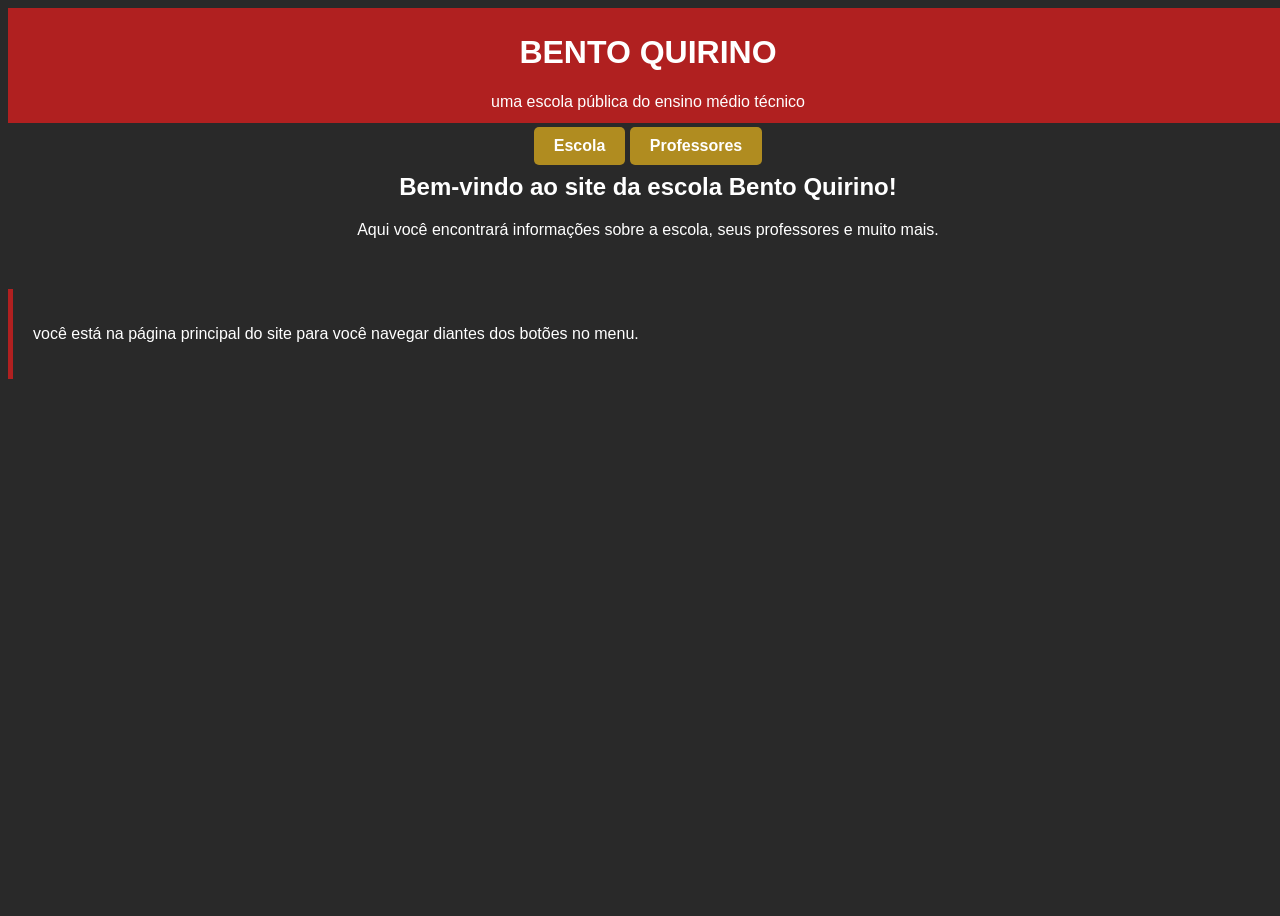
<file: index.html>
<!DOCTYPE html>
<html lang="en">
<head>
    <meta charset="UTF-8">
    <meta name="viewport" content="width=device-width, initial-scale=1.0">
    <title>Document</title>
    <link rel="stylesheet" href="style.css">
</head>
<body class="background">
    <header class = "header">
        <h1>BENTO QUIRINO</h1> <!-- Título da página-->
        <p>uma escola pública do ensino médio técnico</p>
        <a href="escola.html"><button class="Escola"><strong>Escola</strong></button></a> <!-- botão que leva a pag sobre a escola-->
        <a href="Prof.html"><button class="Escola"><strong>Professores</strong></button></a> <!--botão que leva a pag sobre os professores-->
    </header>

    <div class="content">
        <h2>Bem-vindo ao site da escola Bento Quirino!</h2>
        <p>Aqui você encontrará informações sobre a escola, seus professores e muito mais.</p>
    </div>

    <div class="content1">
<p>você está na página principal do site para você navegar diantes dos botões no menu.</p>
    </div>
</body>
</html>
</file>
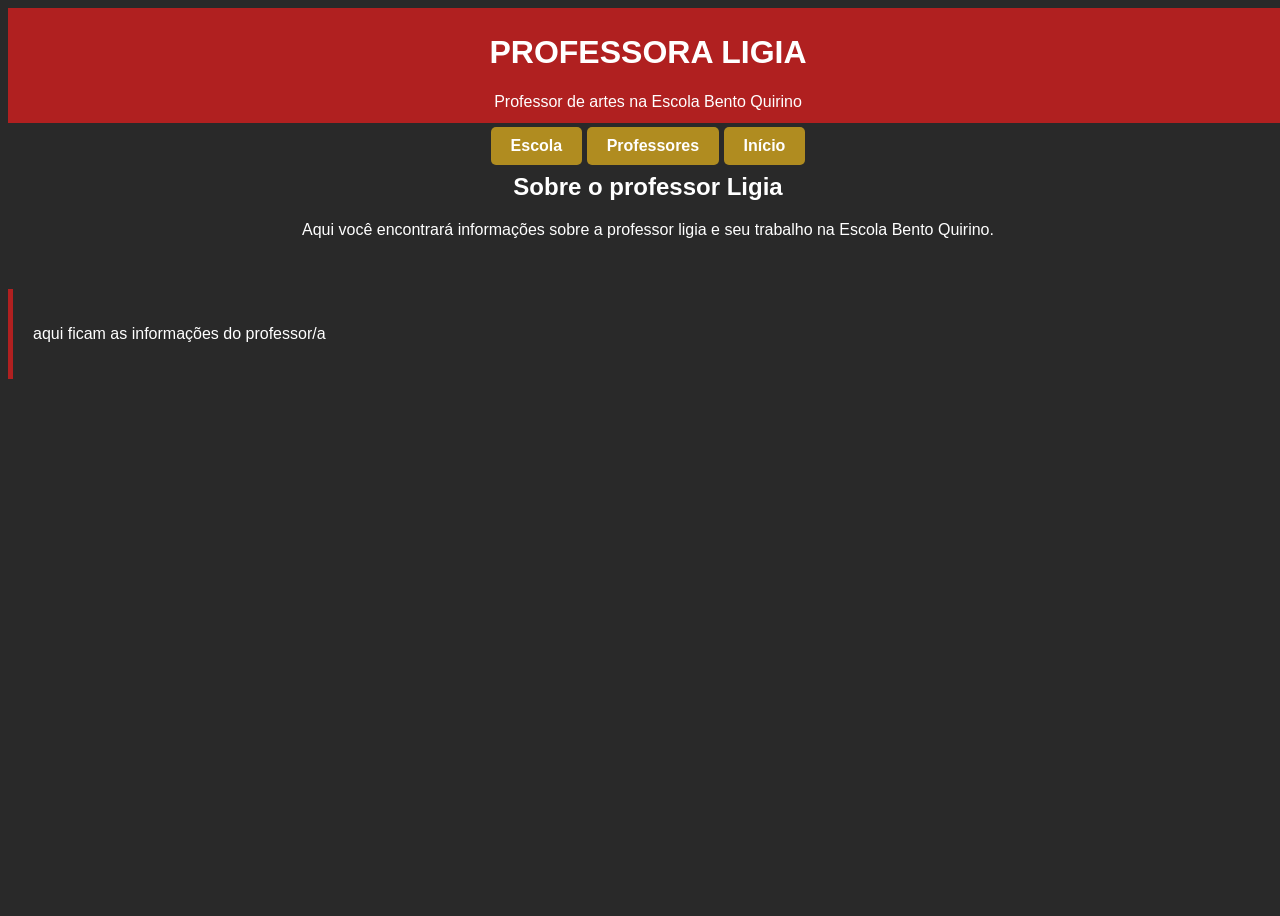
<file: ligia.html>
<!DOCTYPE html>
<html lang="en">
<head>
    <meta charset="UTF-8">
    <meta name="viewport" content="width=device-width, initial-scale=1.0">
    <title>Document</title>
    <link rel="stylesheet" href="style.css">
</head>
<body class="background">
    <header class = "header">
        <h1>PROFESSORA LIGIA</h1> <!-- Título da página-->
        <p>Professor de artes na Escola Bento Quirino</p>
        <a href="escola.html"><button class="Escola"><strong>Escola</strong></button></a> <!-- botão que leva a pag sobre a escola-->
        <a href="Prof.html"><button class="Escola"><strong>Professores</strong></button></a> <!--botão que leva a pag sobre os professores-->
        <a href="index.html"><button class="Escola"><strong>Início</strong></button></a> <!--botão que leva pro inicio-->
    </header>

    <div class="content">
        <h2>Sobre o professor Ligia</h2>
        <p>Aqui você encontrará informações sobre a professor ligia e seu trabalho na Escola Bento Quirino.</p>
    </div>

    <div class="content1">
        <p>aqui ficam as informações do professor/a</p>
    </div>
</body>
</html>
</file>
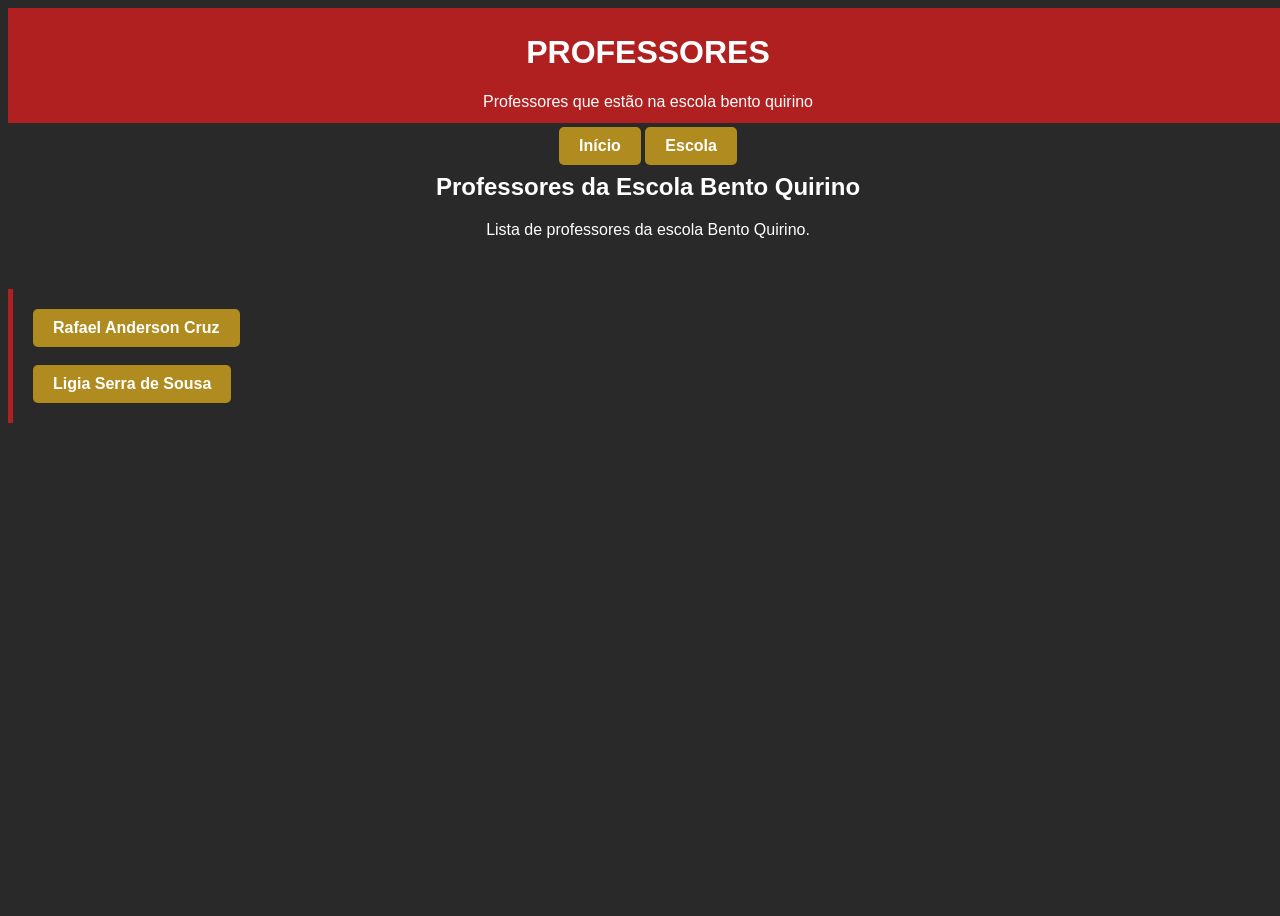
<file: Prof.html>
<!DOCTYPE html>
<html lang="en">
<head>
    <meta charset="UTF-8">
    <meta name="viewport" content="width=device-width, initial-scale=1.0">
    <title>Document</title>
    <link rel="stylesheet" href="style.css">
</head>
<body class="background">
    <header class = "header">
        <h1>PROFESSORES</h1> <!-- Título da página-->
        <p>Professores que estão na escola bento quirino</p>
        <a href="index.html"><button class="Escola"><strong>Início</strong></button></a> <!--botão que leva pro inicio-->
        <a href="escola.html"><button class="Escola"><strong>Escola</strong></button></a> <!-- botão que leva a pag sobre a escola-->
    </header>

    <div class="content">
        <h2>Professores da Escola Bento Quirino</h2>
        <p>Lista de professores da escola Bento Quirino.</p>

        
    </div>

    <div class="content1">
        <a href="rafael.html"><button class="Escola"><strong>Rafael Anderson Cruz</strong></button></a>
        <br>
        <br>
        <a href="ligia.html"><button class="Escola"><strong>Ligia Serra de Sousa</strong></button></a>
    </div>

</body>
</html>
</file>
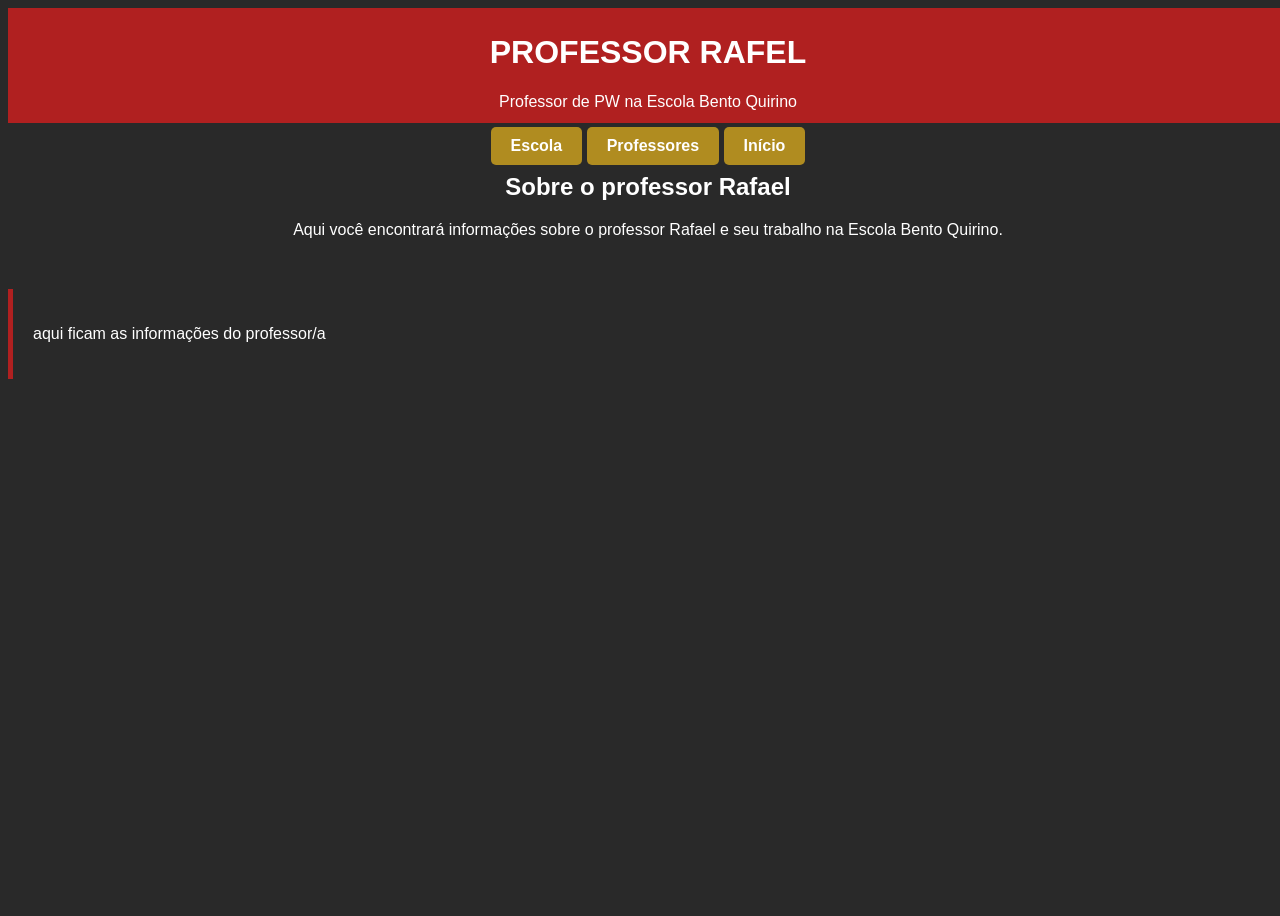
<file: rafael.html>
<!DOCTYPE html>
<html lang="en">
<head>
    <meta charset="UTF-8">
    <meta name="viewport" content="width=device-width, initial-scale=1.0">
    <title>Document</title>
    <link rel="stylesheet" href="style.css">
</head>
<body class="background">
    <header class = "header">
        <h1>PROFESSOR RAFEL</h1> <!-- Título da página-->
        <p>Professor de PW na Escola Bento Quirino</p>
        <a href="escola.html"><button class="Escola"><strong>Escola</strong></button></a> <!-- botão que leva a pag sobre a escola-->
        <a href="Prof.html"><button class="Escola"><strong>Professores</strong></button></a> <!--botão que leva a pag sobre os professores-->
        <a href="index.html"><button class="Escola"><strong>Início</strong></button></a> <!--botão que leva pro inicio-->
    </header>

    <div class="content">
        <h2>Sobre o professor Rafael</h2>
        <p>Aqui você encontrará informações sobre o professor Rafael e seu trabalho na Escola Bento Quirino.</p>
    </div>

    <div class="content1">
        <p>aqui ficam as informações do professor/a</p>
    </div>
</body>
</html>
</file>
<file: style.css>
.background{
    background-color: #292929;
    background-size: cover;
    background-position: center;
    height: 100vh;
    width: 100%;
}

.content{
    color: white;
    text-align: center;
    font-family: Arial, Helvetica, sans-serif;
    margin-top: 50px;
    animation: button 1.43s ease;
}

.content1{
    color: white;
    text-align: left;
    font-family: Arial, Helvetica, sans-serif;
    margin-top: 50px;
    animation: button1 1.43s ease;
    border-left: solid;
    border-color: #b02020;
    border-width: 5px;
    padding: 20px;
}

.contentimg{
    color: white;
    text-align: left;
    font-family: Arial, Helvetica, sans-serif;
    margin-top: 50px;
    animation: button1 1.43s ease;
    border-left: solid;
    border-color: #b02020;
    border-width: 5px;
    padding: 20px;
    height: 250px;
    width: 400px;
}

.header{
    color: white;
    background-color: #b02020;
    height: 110px;
    text-align: center;
    font-family: Arial, Helvetica, sans-serif;
    transition: all 0.5s ease;
    animation: start 0.7s ease;
    padding-top: 5px;
}

.Escola:hover{
    background-color: #cfc125;
    color: white;
    transform: scale(1.1);
}

.Escola{
    position: sticky;
    font-family: Arial, Helvetica, sans-serif;
    background-color: #b08c20;
    color: white;
    border: none;
    padding: 10px 20px;
    font-size: 16px;
    cursor: pointer;
    transition: all 0.3s ease;
    animation: button 1.43s ease;
    border-radius: 5px;
}

.Escola:active {
  transform: scale(0.9);
}


@keyframes button1{
  from{
    transform: translateX(-500px);
  }  
  
  to{
    transform: translateX(0px);
  }

}

@keyframes row {
    from{
        transform: scale(0);
    }
    to{
        transform: scale(1);
    }
    
}

@keyframes start {
    from{
height: 0px;
    }
    to{
height: 110px;
    }

}
</file>
